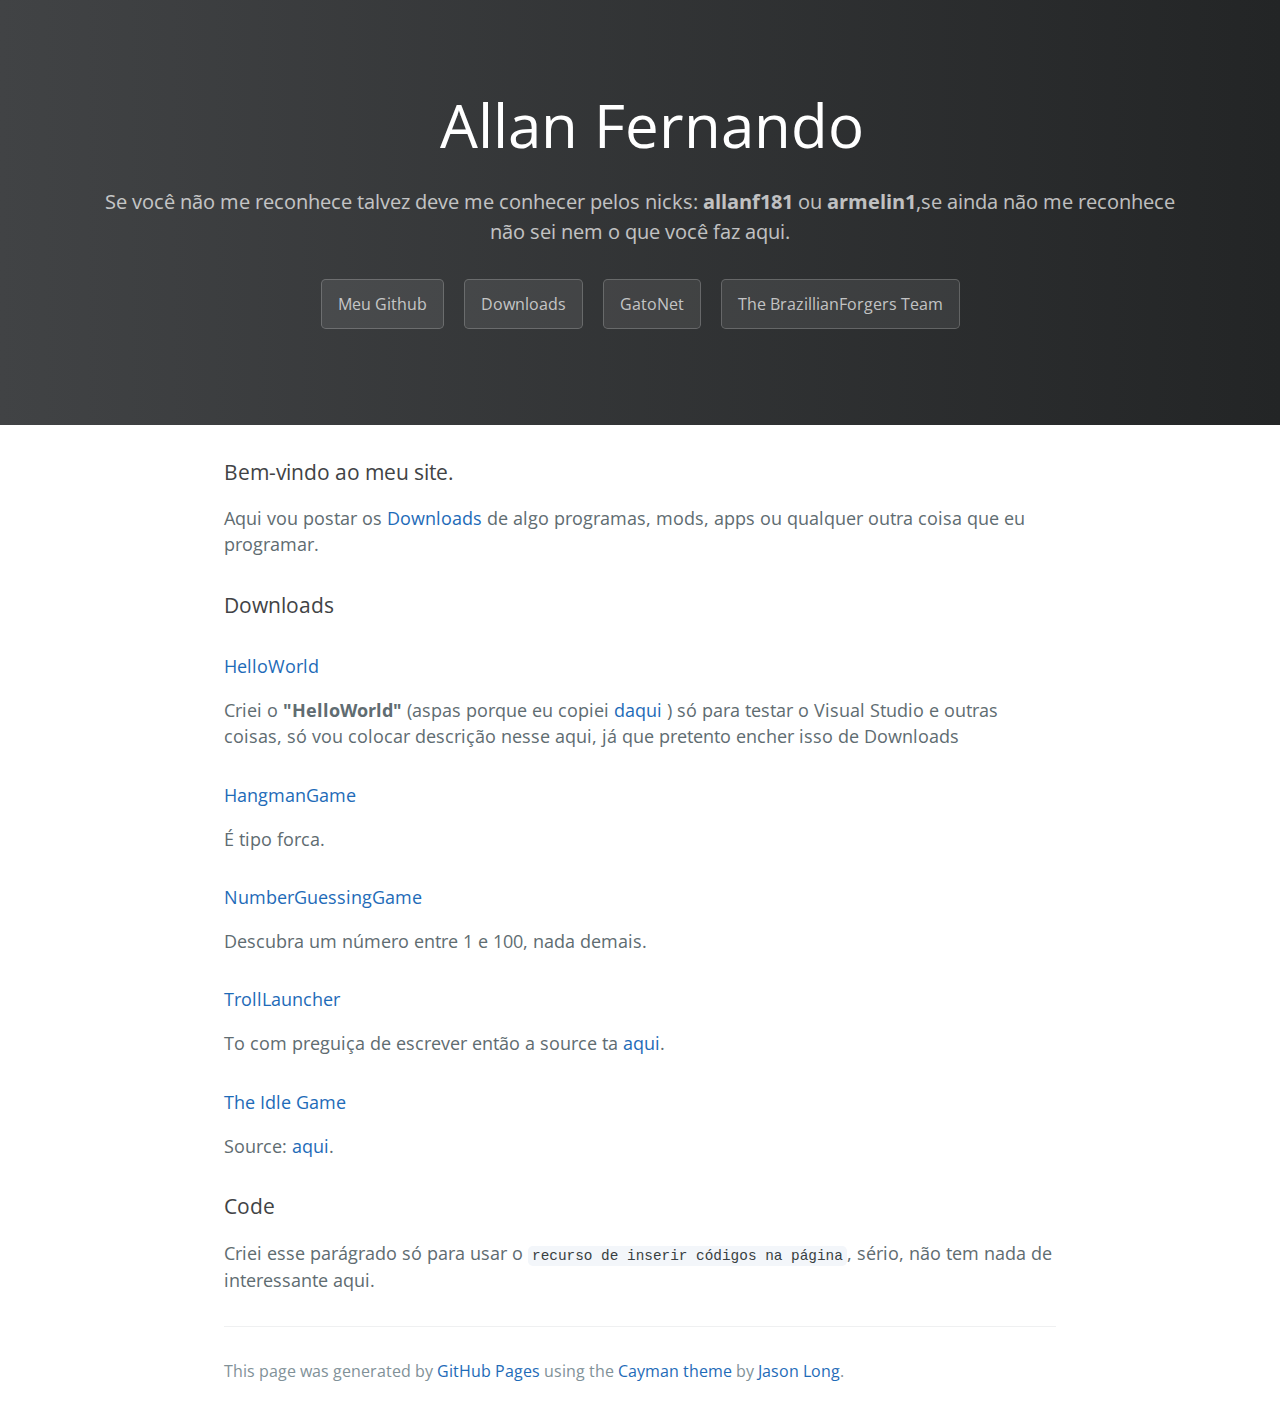
<file: index.html>
<!DOCTYPE html>
<html lang="en-us">
  <head>
    <meta charset="UTF-8">
    <title>allanf181.github.io</title>
    <link rel="shortcut icon" type="image/png" href="imgs/favicon.png">
    <meta name="viewport" content="width=device-width, initial-scale=1">
    <link rel="stylesheet" type="text/css" href="stylesheets/normalize.css" media="screen">
    <link href='https://fonts.googleapis.com/css?family=Open+Sans:400,700' rel='stylesheet' type='text/css'>
    <link rel="stylesheet" type="text/css" href="stylesheets/stylesheet.css" media="screen">
    <link rel="stylesheet" type="text/css" href="stylesheets/github-light.css" media="screen">
  </head>
  <body>
    <section class="page-header">
      <!--<h1 class="project-name">Allan Fernando</h1>-->
      <div class="glitch" data-text="Allan&nbsp;Fernando">Allan&nbsp;Fernando</div>
      <h2 class="project-tagline">Se você não me reconhece talvez deve me conhecer pelos nicks: <strong>allanf181</strong> ou <strong>armelin1</strong>,se ainda não me reconhece não sei nem o que você faz aqui.</h2>
      <a href="https://github.com/allanf181" class="btn">Meu Github</a>
      <a href="#downloads" class="btn">Downloads</a>
      <a href="/gatonet" class="btn">GatoNet</a>
      <a href="http://brforgers.cf" class="btn">The BrazillianForgers Team</a>
    </section>

    <section class="main-content">
      <h3>
<a id="inicio" class="anchor" href="#inicio" aria-hidden="true"><span aria-hidden="true" class="octicon octicon-link"></span></a>Bem-vindo ao meu site.</h3>

<p>Aqui vou postar os <a href=#downloads>Downloads</a> de algo programas, mods, apps ou qualquer outra coisa que eu programar.</p>

<h3>
<a id="downloads" class="anchor" href="#downloads" aria-hidden="true"><span aria-hidden="true" class="octicon octicon-link"></span></a>Downloads</h3>
      <h4><a href="apps/helloworld/">HelloWorld</a></h4>
        <p>Criei o <strong>"HelloWorld"</strong> (aspas porque eu copiei <a href="https://msdn.microsoft.com/pt-br/library/k1sx6ed2.aspx"> daqui </a>) só para testar o Visual Studio e outras coisas, só vou colocar descrição nesse aqui, já que pretento encher isso de Downloads</p>
      <h4><a href="apps/hangmangame/">HangmanGame</a></h4>
        <p>É tipo forca.</p>
      <h4><a href="apps/numberguessinggame/">NumberGuessingGame</a></h4>
      <p>Descubra um número entre 1 e 100, nada demais.</p>
      <h4><a href="http://bit.ly/TrollLauncherDownload">TrollLauncher</a></h4>
        <p>To com preguiça de escrever então a source ta <a href="https://github.com/allanf181/TrollLauncher">aqui</a>.</p>
	  <h4><a href="http://gamejolt.com/games/the-idle-game-joguinho-de-clicar-e-esperar/144623/download/build/327936">The Idle Game</a></h4>
        <p>Source: <a href="https://github.com/allanf181/TheIdleGame-C-Sharp">aqui</a>.</p>
<h3>
<a id="faltadoquecolocarnapagina" class="anchor" href="#faltadoquecolocarnapagina" aria-hidden="true"><span aria-hidden="true" class="octicon octicon-link"></span></a>Code</h3>

<p>Criei esse parágrado só para usar o <code>recurso de inserir códigos na página</code>, sério, não tem nada de interessante aqui.</p>

      <footer class="site-footer">

        <span class="site-footer-credits">This page was generated by <a href="https://pages.github.com">GitHub Pages</a> using the <a href="https://github.com/jasonlong/cayman-theme">Cayman theme</a> by <a href="https://twitter.com/jasonlong">Jason Long</a>.</span>
      </footer>

    </section>

  
  </body>
</html>
</file>
<file: stylesheets/stylesheet.css>
* {
  box-sizing: border-box; }

body {
  padding: 0;
  margin: 0;
  font-family: "Open Sans", "Helvetica Neue", Helvetica, Arial, sans-serif;
  font-size: 16px;
  line-height: 1.5;
  color: #606c71; }

a {
  color: #1e6bb8;
  text-decoration: none; }
  a:hover {
    text-decoration: underline; }

.btn {
  display: inline-block;
  margin-bottom: 1rem;
  color: rgba(255, 255, 255, 0.7);
  background-color: rgba(255, 255, 255, 0.08);
  border-color: rgba(255, 255, 255, 0.2);
  border-style: solid;
  border-width: 1px;
  border-radius: 0.3rem;
  transition: color 0.2s, background-color 0.2s, border-color 0.2s; }
  .btn + .btn {
    margin-left: 1rem; }

.btn:hover {
  color: rgba(255, 255, 255, 0.8);
  text-decoration: none;
  background-color: rgba(255, 255, 255, 0.2);
  border-color: rgba(255, 255, 255, 0.3); }

@media screen and (min-width: 64em) {
  .btn {
    padding: 0.75rem 1rem; } }

@media screen and (min-width: 42em) and (max-width: 64em) {
  .btn {
    padding: 0.6rem 0.9rem;
    font-size: 0.9rem; } }

@media screen and (max-width: 42em) {
  .btn {
    display: block;
    width: 100%;
    padding: 0.75rem;
    font-size: 0.9rem; }
    .btn + .btn {
      margin-top: 1rem;
      margin-left: 0; } }

.page-header {
  color: #fff;
  text-align: center;
  background-color: #232526;
  background: linear-gradient(to left, #232526 , #414345); }

@media screen and (min-width: 64em) {
  .page-header {
    padding: 5rem 6rem; } }

@media screen and (min-width: 42em) and (max-width: 64em) {
  .page-header {
    padding: 3rem 4rem; } }

@media screen and (max-width: 42em) {
  .page-header {
    padding: 2rem 1rem; } }

.project-name {
  margin-top: 0;
  margin-bottom: 0.1rem; }

@media screen and (min-width: 64em) {
  .project-name {
    font-size: 3.25rem; } }

@media screen and (min-width: 42em) and (max-width: 64em) {
  .project-name {
    font-size: 2.25rem; } }

@media screen and (max-width: 42em) {
  .project-name {
    font-size: 1.75rem; } }

.project-tagline {
  margin-bottom: 2rem;
  font-weight: normal;
  opacity: 0.7; }

@media screen and (min-width: 64em) {
  .project-tagline {
    font-size: 1.25rem; } }

@media screen and (min-width: 42em) and (max-width: 64em) {
  .project-tagline {
    font-size: 1.15rem; } }

@media screen and (max-width: 42em) {
  .project-tagline {
    font-size: 1rem; } }

.main-content :first-child {
  margin-top: 0; }
.main-content img {
  max-width: 100%; }
.main-content h1, .main-content h2, .main-content h3, .main-content h4, .main-content h5, .main-content h6 {
  margin-top: 2rem;
  margin-bottom: 1rem;
  font-weight: normal;
  color: #414345; }
.main-content p {
  margin-bottom: 1em; }
.main-content code {
  padding: 2px 4px;
  font-family: Consolas, "Liberation Mono", Menlo, Courier, monospace;
  font-size: 0.9rem;
  color: #383e41;
  background-color: #f3f6fa;
  border-radius: 0.3rem; }
.main-content pre {
  padding: 0.8rem;
  margin-top: 0;
  margin-bottom: 1rem;
  font: 1rem Consolas, "Liberation Mono", Menlo, Courier, monospace;
  color: #567482;
  word-wrap: normal;
  background-color: #f3f6fa;
  border: solid 1px #dce6f0;
  border-radius: 0.3rem; }
  .main-content pre > code {
    padding: 0;
    margin: 0;
    font-size: 0.9rem;
    color: #567482;
    word-break: normal;
    white-space: pre;
    background: transparent;
    border: 0; }
.main-content .highlight {
  margin-bottom: 1rem; }
  .main-content .highlight pre {
    margin-bottom: 0;
    word-break: normal; }
.main-content .highlight pre, .main-content pre {
  padding: 0.8rem;
  overflow: auto;
  font-size: 0.9rem;
  line-height: 1.45;
  border-radius: 0.3rem; }
.main-content pre code, .main-content pre tt {
  display: inline;
  max-width: initial;
  padding: 0;
  margin: 0;
  overflow: initial;
  line-height: inherit;
  word-wrap: normal;
  background-color: transparent;
  border: 0; }
  .main-content pre code:before, .main-content pre code:after, .main-content pre tt:before, .main-content pre tt:after {
    content: normal; }
.main-content ul, .main-content ol {
  margin-top: 0; }
.main-content blockquote {
  padding: 0 1rem;
  margin-left: 0;
  color: #819198;
  border-left: 0.3rem solid #dce6f0; }
  .main-content blockquote > :first-child {
    margin-top: 0; }
  .main-content blockquote > :last-child {
    margin-bottom: 0; }
.main-content table {
  display: block;
  width: 100%;
  overflow: auto;
  word-break: normal;
  word-break: keep-all; }
  .main-content table th {
    font-weight: bold; }
  .main-content table th, .main-content table td {
    padding: 0.5rem 1rem;
    border: 1px solid #e9ebec; }
.main-content dl {
  padding: 0; }
  .main-content dl dt {
    padding: 0;
    margin-top: 1rem;
    font-size: 1rem;
    font-weight: bold; }
  .main-content dl dd {
    padding: 0;
    margin-bottom: 1rem; }
.main-content hr {
  height: 2px;
  padding: 0;
  margin: 1rem 0;
  background-color: #eff0f1;
  border: 0; }

@media screen and (min-width: 64em) {
  .main-content {
    max-width: 64rem;
    padding: 2rem 6rem;
    margin: 0 auto;
    font-size: 1.1rem; } }

@media screen and (min-width: 42em) and (max-width: 64em) {
  .main-content {
    padding: 2rem 4rem;
    font-size: 1.1rem; } }

@media screen and (max-width: 42em) {
  .main-content {
    padding: 2rem 1rem;
    font-size: 1rem; } }

.site-footer {
  padding-top: 2rem;
  margin-top: 2rem;
  border-top: solid 1px #eff0f1; }

.site-footer-owner {
  display: block;
  font-weight: bold; }

.site-footer-credits {
  color: #819198; }

@media screen and (min-width: 64em) {
  .site-footer {
    font-size: 1rem; } }

@media screen and (min-width: 42em) and (max-width: 64em) {
  .site-footer {
    font-size: 1rem; } }

@media screen and (max-width: 42em) {
  .site-footer {
    font-size: 0.9rem; } }

.glitch {
  color: white;
  font-size: 60px;
  position: relative;
  width: 400px;
  margin: 0 auto;
}

@keyframes noise-anim {
  0% {
    clip: rect(73px, 9999px, 12px, 0);
  }
  5% {
    clip: rect(37px, 9999px, 68px, 0);
  }
  10% {
    clip: rect(33px, 9999px, 81px, 0);
  }
  15% {
    clip: rect(6px, 9999px, 88px, 0);
  }
  20% {
    clip: rect(95px, 9999px, 80px, 0);
  }
  25% {
    clip: rect(52px, 9999px, 80px, 0);
  }
  30% {
    clip: rect(58px, 9999px, 43px, 0);
  }
  35% {
    clip: rect(43px, 9999px, 38px, 0);
  }
  40% {
    clip: rect(44px, 9999px, 55px, 0);
  }
  45% {
    clip: rect(12px, 9999px, 58px, 0);
  }
  50% {
    clip: rect(82px, 9999px, 84px, 0);
  }
  55% {
    clip: rect(76px, 9999px, 100px, 0);
  }
  60% {
    clip: rect(83px, 9999px, 22px, 0);
  }
  65% {
    clip: rect(17px, 9999px, 8px, 0);
  }
  70% {
    clip: rect(38px, 9999px, 14px, 0);
  }
  75% {
    clip: rect(2px, 9999px, 60px, 0);
  }
  80% {
    clip: rect(42px, 9999px, 53px, 0);
  }
  85% {
    clip: rect(100px, 9999px, 15px, 0);
  }
  90% {
    clip: rect(36px, 9999px, 7px, 0);
  }
  95% {
    clip: rect(13px, 9999px, 44px, 0);
  }
  100% {
    clip: rect(88px, 9999px, 57px, 0);
  }
}
.glitch:after {
  content: attr(data-text);
  position: absolute;
  left: 2px;
  text-shadow: -1px 0 red;
  top: 0;
  color: white;
  overflow: hidden;
  clip: rect(0, 900px, 0, 0);
  animation: noise-anim 2s infinite linear alternate-reverse;
}

@keyframes noise-anim-2 {
  0% {
    clip: rect(38px, 9999px, 42px, 0);
  }
  5% {
    clip: rect(37px, 9999px, 90px, 0);
  }
  10% {
    clip: rect(71px, 9999px, 92px, 0);
  }
  15% {
    clip: rect(87px, 9999px, 27px, 0);
  }
  20% {
    clip: rect(28px, 9999px, 63px, 0);
  }
  25% {
    clip: rect(21px, 9999px, 90px, 0);
  }
  30% {
    clip: rect(60px, 9999px, 11px, 0);
  }
  35% {
    clip: rect(44px, 9999px, 30px, 0);
  }
  40% {
    clip: rect(4px, 9999px, 61px, 0);
  }
  45% {
    clip: rect(42px, 9999px, 67px, 0);
  }
  50% {
    clip: rect(72px, 9999px, 38px, 0);
  }
  55% {
    clip: rect(90px, 9999px, 56px, 0);
  }
  60% {
    clip: rect(22px, 9999px, 55px, 0);
  }
  65% {
    clip: rect(34px, 9999px, 67px, 0);
  }
  70% {
    clip: rect(75px, 9999px, 57px, 0);
  }
  75% {
    clip: rect(4px, 9999px, 91px, 0);
  }
  80% {
    clip: rect(86px, 9999px, 18px, 0);
  }
  85% {
    clip: rect(22px, 9999px, 94px, 0);
  }
  90% {
    clip: rect(84px, 9999px, 95px, 0);
  }
  95% {
    clip: rect(9px, 9999px, 8px, 0);
  }
  100% {
    clip: rect(11px, 9999px, 15px, 0);
  }
}
.glitch:before {
  content: attr(data-text);
  position: absolute;
  left: -2px;
  text-shadow: 1px 0 blue;
  top: 0;
  color: white;
  overflow: hidden;
  clip: rect(0, 900px, 0, 0);
  animation: noise-anim-2 3s infinite linear alternate-reverse;
}
</file>
<file: stylesheets/github-light.css>
/*
   Copyright 2014 GitHub Inc.

   Licensed under the Apache License, Version 2.0 (the "License");
   you may not use this file except in compliance with the License.
   You may obtain a copy of the License at

       http://www.apache.org/licenses/LICENSE-2.0

   Unless required by applicable law or agreed to in writing, software
   distributed under the License is distributed on an "AS IS" BASIS,
   WITHOUT WARRANTIES OR CONDITIONS OF ANY KIND, either express or implied.
   See the License for the specific language governing permissions and
   limitations under the License.

*/

.pl-c /* comment */ {
  color: #969896;
}

.pl-c1      /* constant, markup.raw, meta.diff.header, meta.module-reference, meta.property-name, support, support.constant, support.variable, variable.other.constant */,
.pl-s .pl-v /* string variable */ {
  color: #0086b3;
}

.pl-e  /* entity */,
.pl-en /* entity.name */ {
  color: #795da3;
}

.pl-s .pl-s1 /* string source */,
.pl-smi      /* storage.modifier.import, storage.modifier.package, storage.type.java, variable.other, variable.parameter.function */ {
  color: #333;
}

.pl-ent /* entity.name.tag */ {
  color: #63a35c;
}

.pl-k /* keyword, storage, storage.type */ {
  color: #a71d5d;
}

.pl-pds              /* punctuation.definition.string, string.regexp.character-class */,
.pl-s                /* string */,
.pl-s .pl-pse .pl-s1 /* string punctuation.section.embedded source */,
.pl-sr               /* string.regexp */,
.pl-sr .pl-cce       /* string.regexp constant.character.escape */,
.pl-sr .pl-sra       /* string.regexp string.regexp.arbitrary-repitition */,
.pl-sr .pl-sre       /* string.regexp source.ruby.embedded */ {
  color: #183691;
}

.pl-v /* variable */ {
  color: #ed6a43;
}

.pl-id /* invalid.deprecated */ {
  color: #b52a1d;
}

.pl-ii /* invalid.illegal */ {
  background-color: #b52a1d;
  color: #f8f8f8;
}

.pl-sr .pl-cce /* string.regexp constant.character.escape */ {
  color: #63a35c;
  font-weight: bold;
}

.pl-ml /* markup.list */ {
  color: #693a17;
}

.pl-mh        /* markup.heading */,
.pl-mh .pl-en /* markup.heading entity.name */,
.pl-ms        /* meta.separator */ {
  color: #1d3e81;
  font-weight: bold;
}

.pl-mq /* markup.quote */ {
  color: #008080;
}

.pl-mi /* markup.italic */ {
  color: #333;
  font-style: italic;
}

.pl-mb /* markup.bold */ {
  color: #333;
  font-weight: bold;
}

.pl-md /* markup.deleted, meta.diff.header.from-file */ {
  background-color: #ffecec;
  color: #bd2c00;
}

.pl-mi1 /* markup.inserted, meta.diff.header.to-file */ {
  background-color: #eaffea;
  color: #55a532;
}

.pl-mdr /* meta.diff.range */ {
  color: #795da3;
  font-weight: bold;
}

.pl-mo /* meta.output */ {
  color: #1d3e81;
}
</file>
